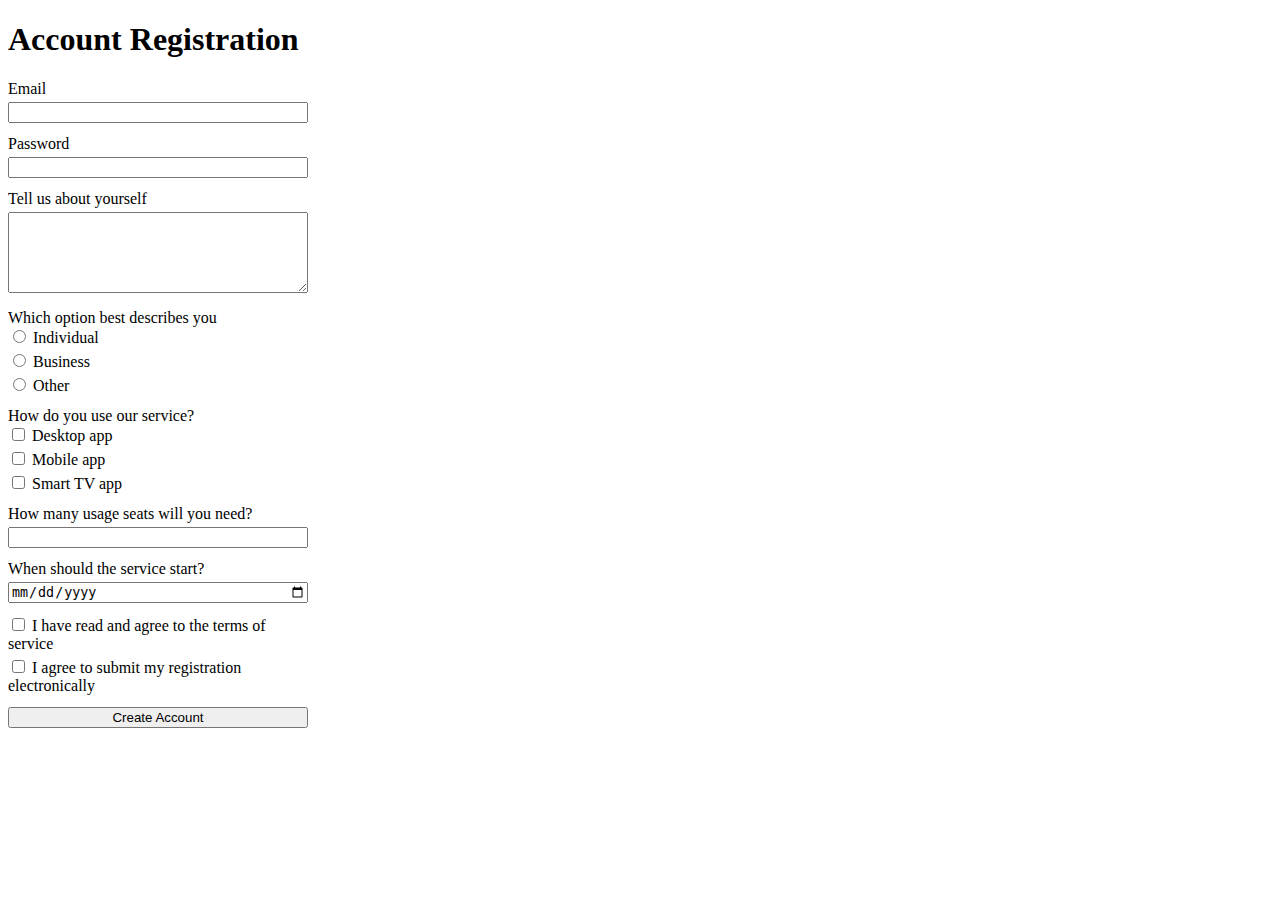
<file: account-registration/index.html>
<!DOCTYPE html>
<html>
  <head>
    <title>Account Registration</title>
    <link rel="stylesheet" href="style.css">
  </head>
  <body>
    <h1>Account Registration</h1>
    <form method="POST" action="https://jsonplaceholder.typicode.com/test/html-forms" class="account-registration-form">
      <div class="form-group">
        <label for="account-registration-form-email">Email</label>
        <input type="email" name="email" id="account-registration-form-email">
      </div>
      <div class="form-group">
        <label for="account-registration-form-password">Password</label>
        <input type="password" name="password" id="account-registration-form-password">
      </div>
      <div class="form-group">
        <label for="account-registration-form-biography">Tell us about yourself</label>
        <textarea name="biography" rows="5" id="account-registration-form-biography"></textarea>
      </div>
      <div class="form-group">
        <div>Which option best describes you</div>
        <label><input type="radio" name="plan" value="individual"> Individual</label>
        <label><input type="radio" name="plan" value="business"> Business</label>
        <label><input type="radio" name="plan" value="other"> Other</label>
      </div>
      <div class="form-group">
        <div>How do you use our service?</div>
        <label><input type="checkbox" name="usage" value="desktop"> Desktop app</label>
        <label><input type="checkbox" name="usage" value="mobile"> Mobile app</label>
        <label><input type="checkbox" name="usage" value="tv"> Smart TV app</label>
      </div>
      <div class="form-group">
        <label for="account-registration-form-usage-seats">How many usage seats will you need?</label>
        <input type="number" id="account-registration-form-usage-seats">
      </div>
      <div class="form-group">
        <label for="account-registration-form-start-date">When should the service start?</label>
        <input type="date" name="start-date" id="account-registration-form-start-date">
      </div>
      <div class="form-group">
        <label><input type="checkbox" name="agree-to-terms"> I have read and agree to the terms of service</label>
        <label><input type="checkbox" name="agree-to-electronic"> I agree to submit my registration electronically</label>
      </div>

      <input type="submit" value="Create Account">
    </form>
  </body>
</html>
</file>
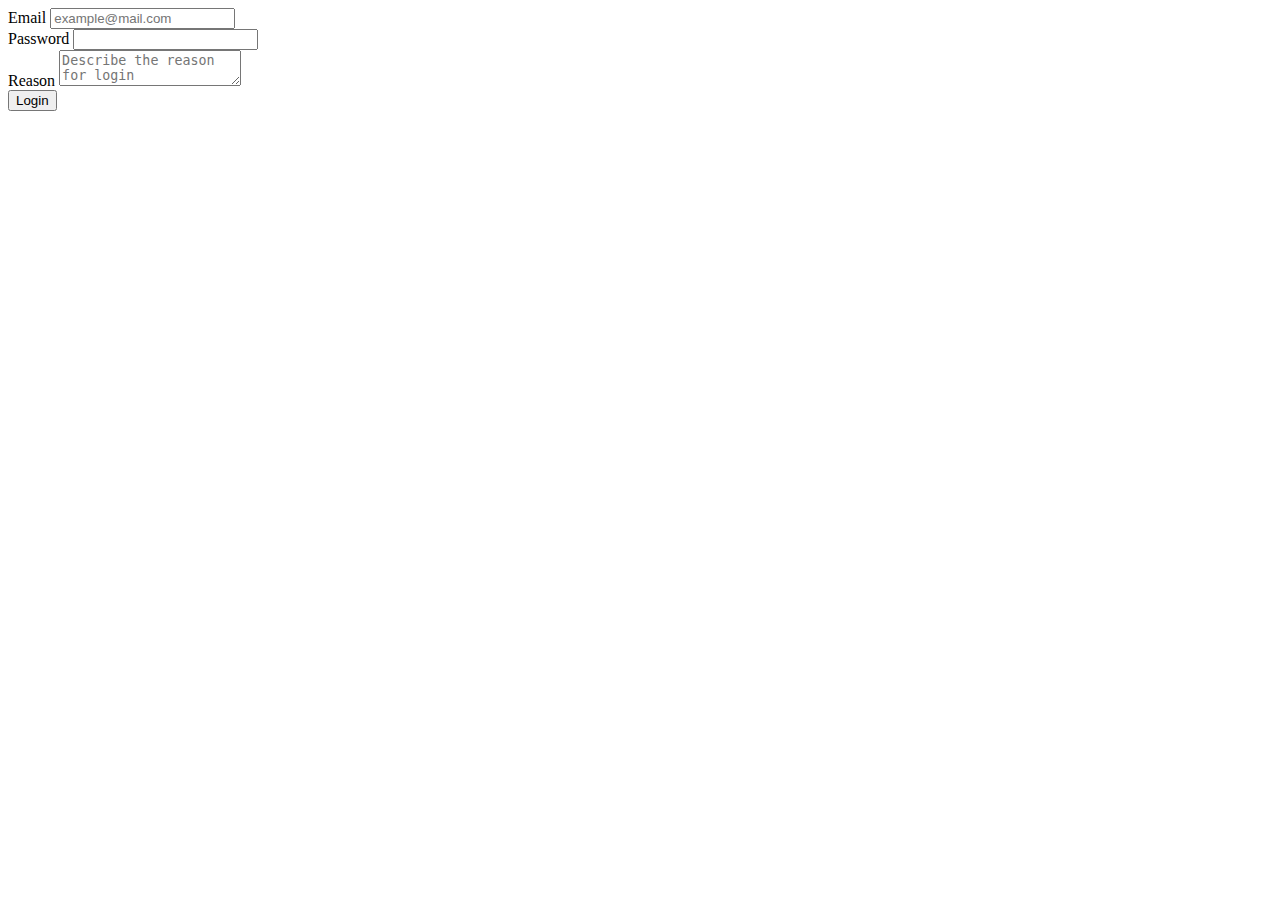
<file: login-form/index.html>
<html>
  <head>
    <title>Login Form</title>
  </head>
  <body>
    <form>
      <div>
        <label for="form-email">Email</label>
        <input type="email" id="form-email" placeholder="example@mail.com">
      </div>
    
      <div>
        <label for="form-password">Password</label>
        <input type="password" id="form-password">
      </div>
      
      <div>
        <label for="form-reason">Reason</label>
        <textarea id="form-reason" placeholder="Describe the reason for login"></textarea>
      </div>
      
    
      <input type="submit" value="Login">
    </form>    
  </body>
</html>
</file>
<file: account-registration/style.css>
.account-registration-form {
  width: 300px;
}

.form-group {
  margin-bottom: 12px;
}

.form-group > label {
  display: block;
  margin-bottom: 4px;
}

.form-group > input, .form-group > textarea {
  width: 100%;
  box-sizing: border-box;
}

form > input[type="submit"] {
  width: 100%;
}
</file>
